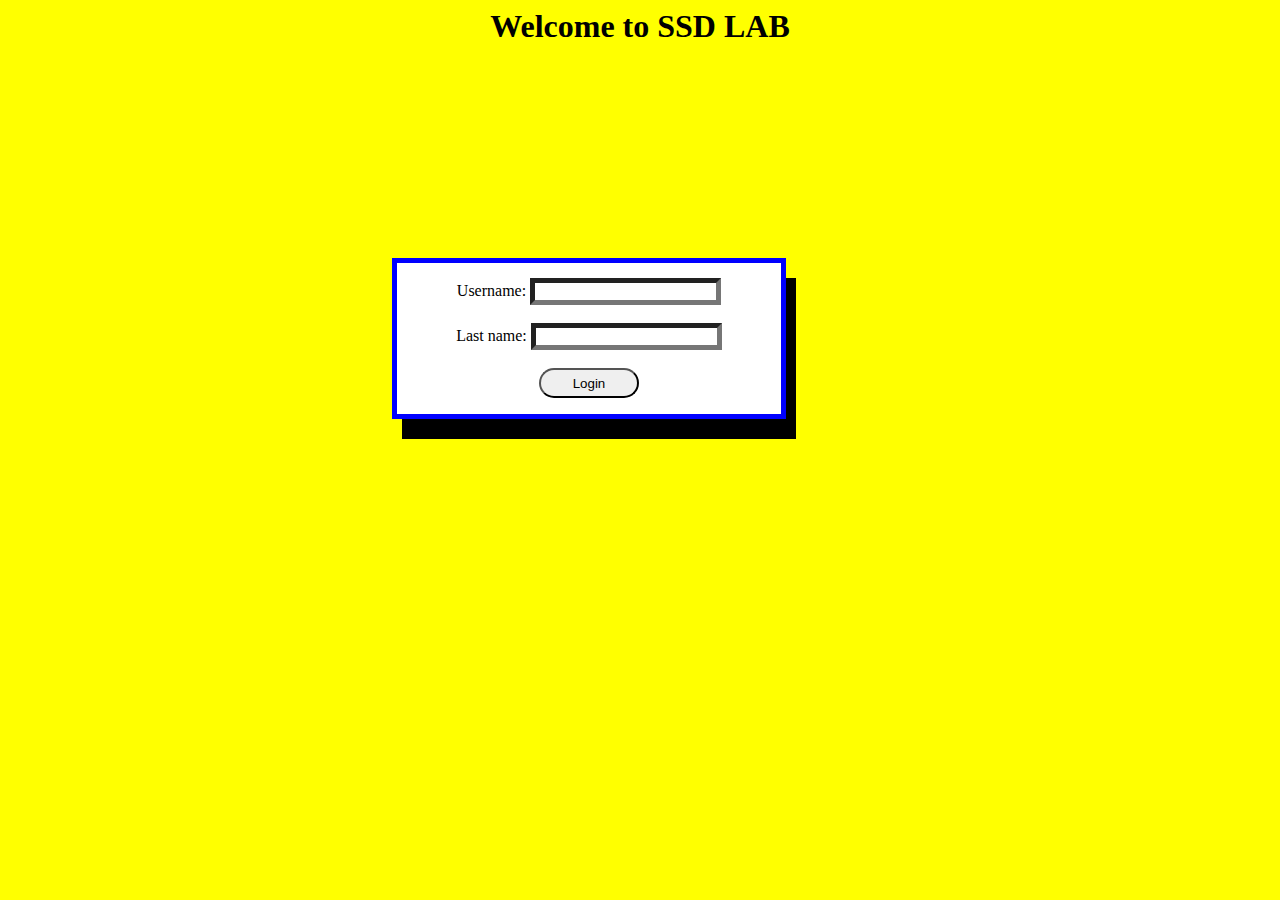
<file: ssd_lab_activity_5/index.html>
<html>
    <head>
        <title>Login</title>
        <style>
            body{
                background-color: #FFFF00;

            }
            input:hover{
                border-color: orange;
            }
            .center {
            border: 5px solid;
            
            border-color: blue;
            display: flex;
            justify-content: center;
            width:30% ;
            position: absolute;
            align-content: center;
            margin-top: 15%;
            margin-left: 30%;
            background-color: white;
            padding-top:15px;
            box-shadow: 10px 20px black;

}
        </style>
    </head>
    <body>
        <h1 align="center"> Welcome to SSD LAB</h1>
        <div align="center" class="center">
            
    <form action="studentRecords.html">
        <label for="username">Username:</label>
        <input style="border-width:5px" type="text" id="username" name="username" required><br><br>
        <label for="pw">Last name:</label>
        <input style="border-width:5px" type="password" id="pw" name="pw" required><br><br>
        <input style="border-radius: 25px; width:100px; height:30px;"type="submit" value="Login">
      </form>
       </div>
      </body>
</html>
</file>
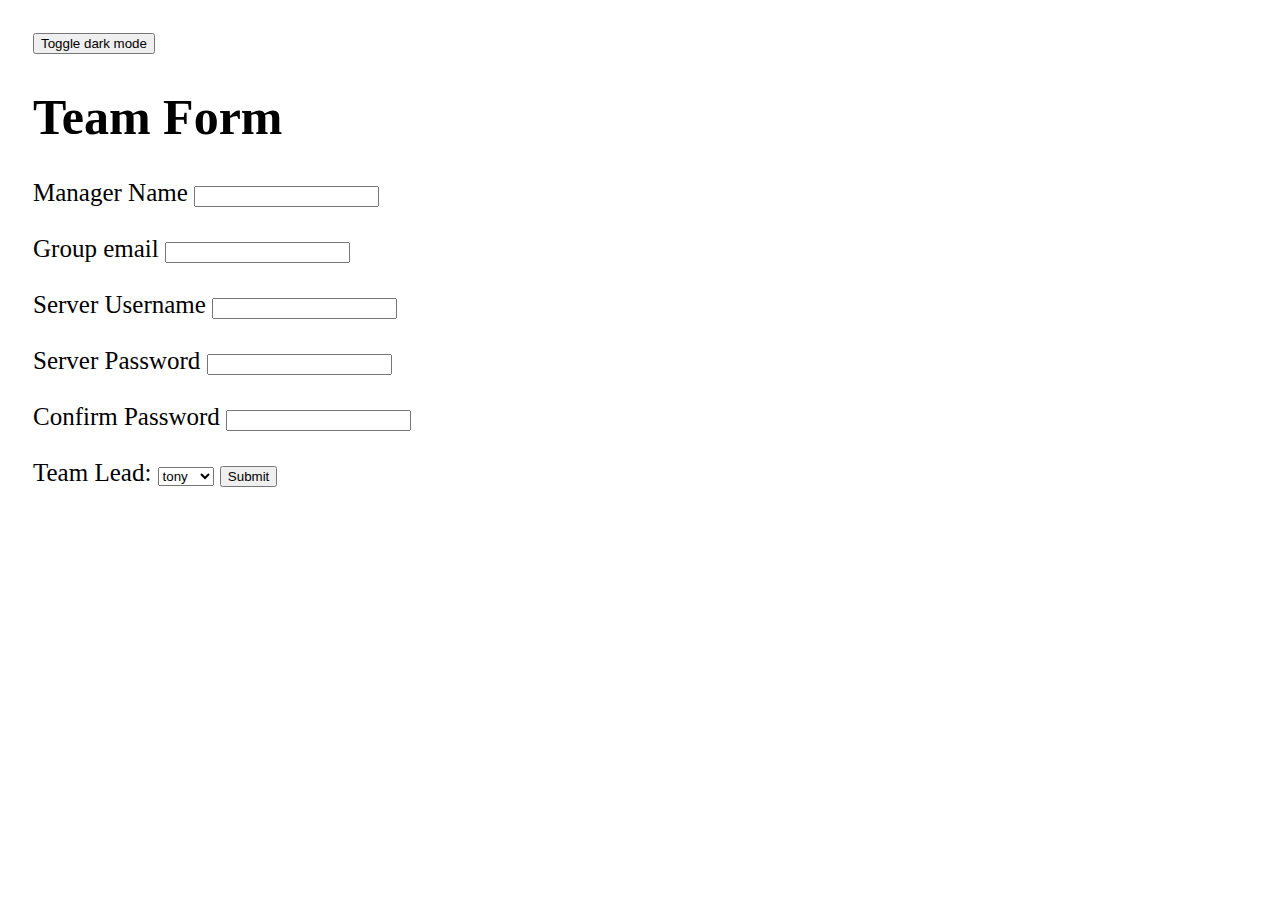
<file: ssd_lab_activity_6/index.html>
<html>
    <head>
        <title>company</title>
        <link rel="stylesheet" href="dark.css">
    </head>
    <body>
        <!-- <script>
            detect();
        </script> -->
        <script type="text/javascript" src="alert.js"></script>  
        <button onclick="dark()">Toggle dark mode</button>

<div>
    <h1>Team Form </h1>
    <form onsubmit="msg()">
        <label for="mname">Manager Name</label>
        <input type="text" id="mname" name="mname" required><br><br>
        <label for="femail">Group email</label>
        <input type="email" id="femail" name="femail" required><br><br>
        <label for="seruser">Server Username</label>
        <input oninput="uservalid()" type="text" id="seruser" name="seruser"  required>
        <label for="userv" id="lol"></label><br><br>
        <label for="serpass">Server Password</label>
        <input type="password" id="serpass" name="serpass" required><br><br>
        <label for="serpassc">Confirm Password</label>
        <input oninput="passcheck()" type="password" id="serpassc" name="serpassc" required>
        <label  for="userv" id="lol2"></label><br><br>
        <label for="teamlead">Team Lead:</label>
        <select name="teamlead" id="teamlead" required>
            <option value="tony">tony</option>
            <option value="steve">steve</option>
            <option value="bruce">bruce</option>
            <option value="clint">clint</option>
            <option value="thor">thor</option>
            <option value="natasha">thor</option>
          </select>
        <input type="submit" value="Submit">
      </form>
</div>

    </body>
</html>
</file>
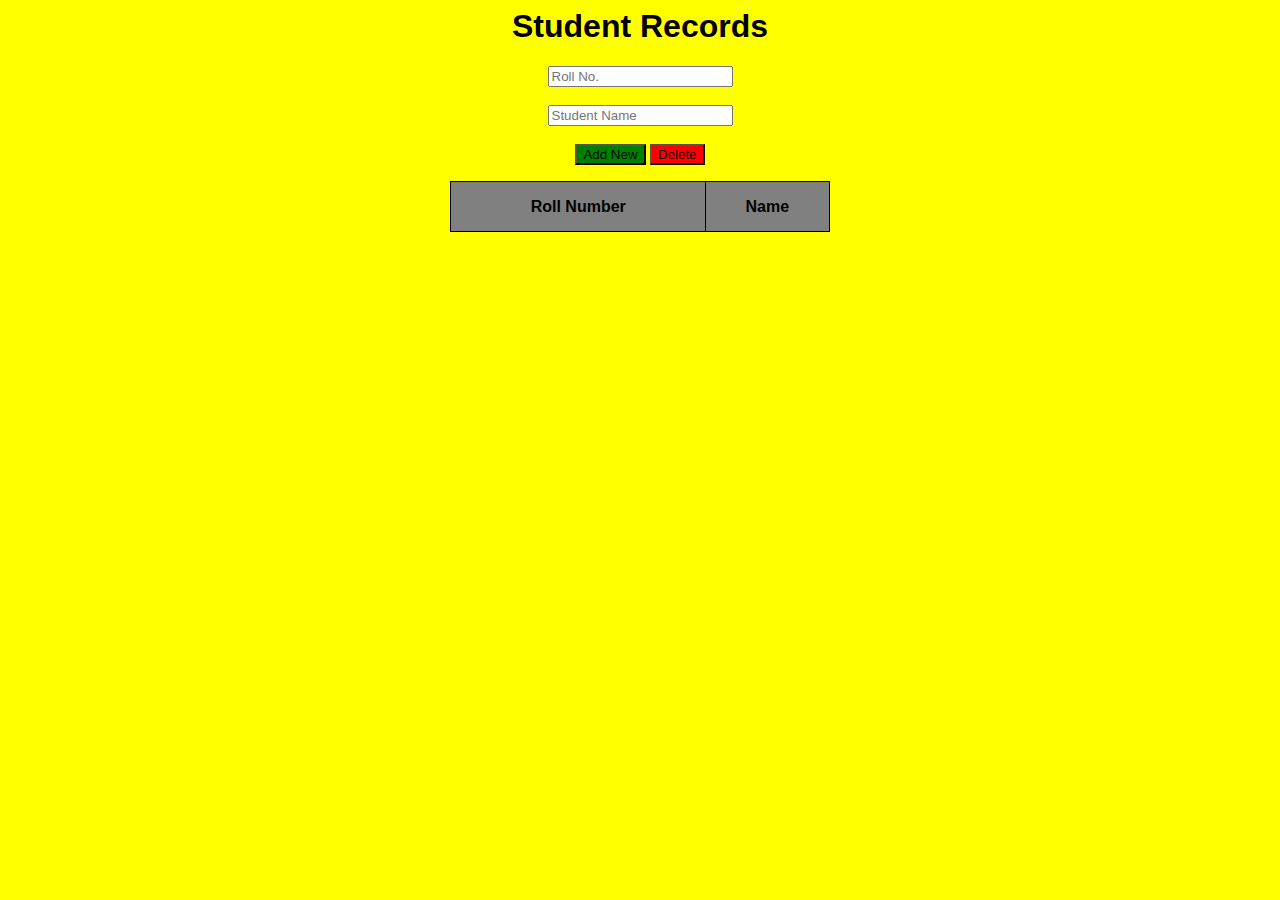
<file: ssd_lab_activity_5/studentRecords.html>
<html>
    <head>
        <title>Student Table</title>
        <link rel="stylesheet" href="style2.css">
    </head>
    <body bgcolor="yellow">
        <h1 align="center"> Student Records</h1>
        <div align="center">
        <form>
             <input type="text" style="width:auto;" id="Rollno" name="Rollno" placeholder="Roll No." required><br><br>
             <input type="text" id="Sname" name="Sname" placeholder="Student Name" required><br><br>
             <button type="button" style="background-color:green;width:auto" onclick="insert()" >Add New</button>
             <button type="button" style="background-color:red ;height: auto;" onclick="deletee()">Delete</button>
           </form>
           </div>
        <table id="tb" align="center">
            <tr>
              <th>Roll Number</th>
              <th>Name</th>
            </tr>
          </table>
          <script>
            function Clear() {
              document.getElementById("Rollno").value = "";
             document.getElementById("Sname").value = "";
             }
          </script>
          <script>
            function deletee()
            {
                document.getElementById("tb").deleteRow(-1);
            }
          </script>
<script>
    function insert() {
        var table = document.getElementById("tb");

          var row = table.insertRow(1);

          var cell1 = row.insertCell(0);
          var cell2 = row.insertCell(1);

          cell1.innerHTML = document.getElementById("Rollno").value;
          cell2.innerHTML = document.getElementById("Sname").value;
          Clear();
}
</script>
 
    </body>
</html>
</file>
<file: ssd_lab_activity_6/dark.css>
body {
    padding: 25px;
    background-color: white;
    color: black;
    font-size: 25px;
  }
  
  .dark-mode {
    background-color: black;
    color: white;
  }
</file>
<file: ssd_lab_activity_5/style2.css>
body{
                font-family:Arial;
            }
            table, td, th {
              border: 1px solid;
              padding: 2px;
              
            }
            tr:nth-child(even) {
               background-color: orange;
                   } 
            tr:nth-child(odd) {
               background-color: greenyellow;
                   } 
            td{
                
                height: 30px;
            }
            th {
                height:50px;
                background-color: gray;
            }
            table {
              width: 30%;
              
              border-collapse: collapse;
            }
</file>
